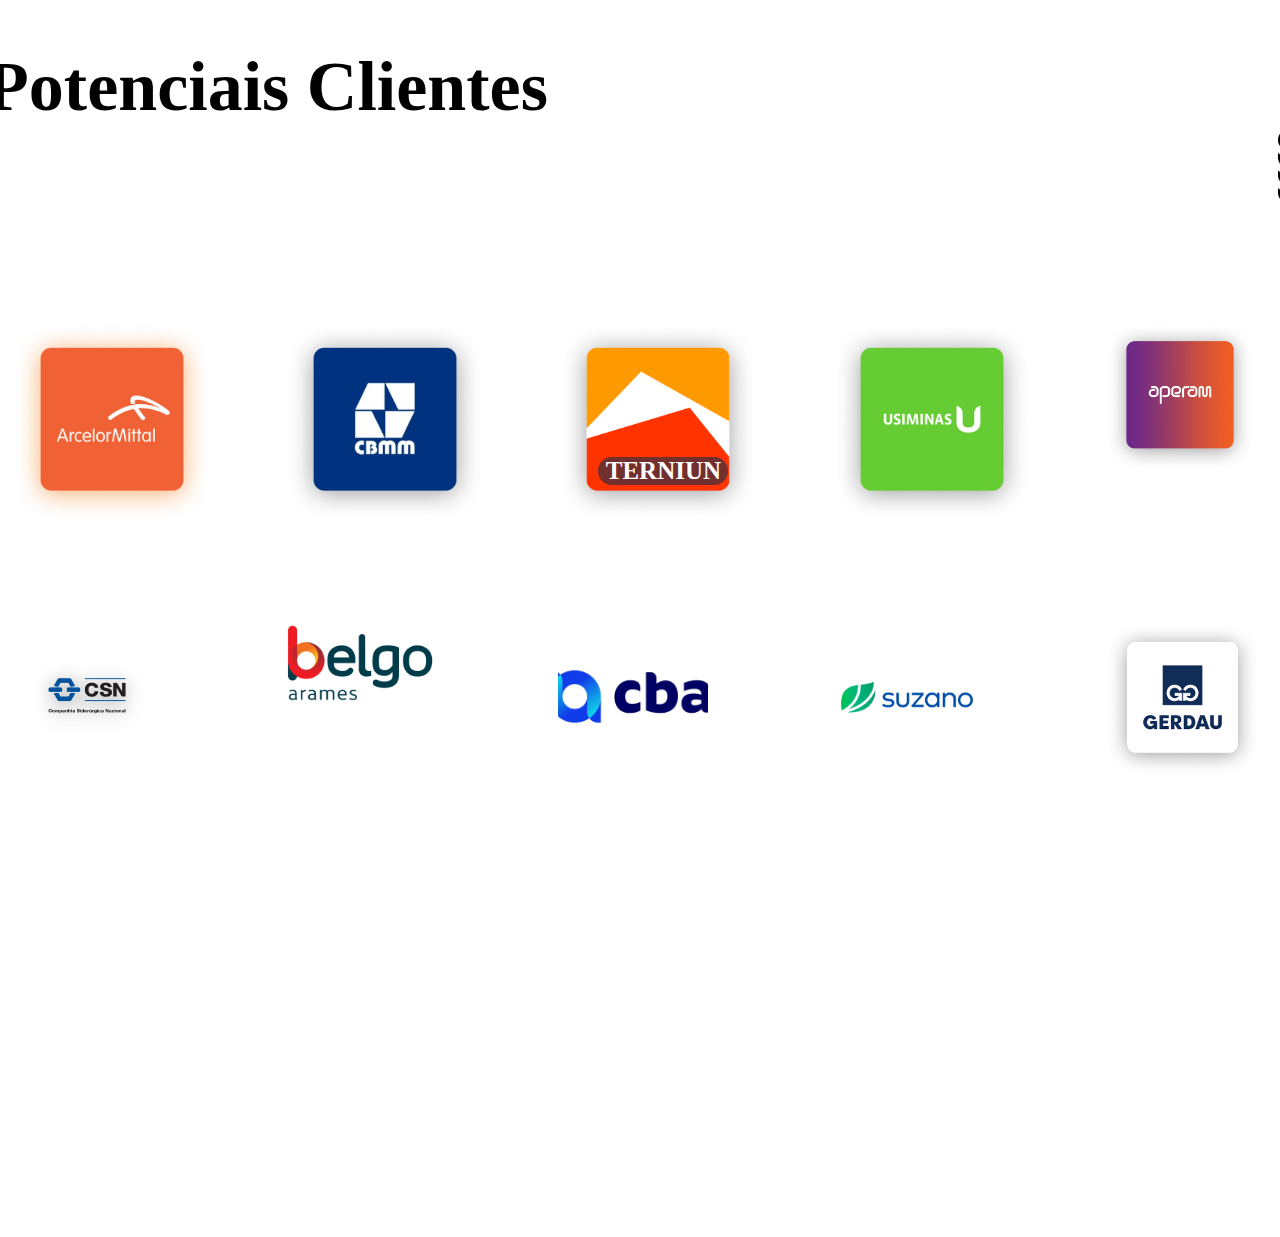
<file: index.html>
<!DOCTYPE html>
<html lang="en">

<head>
    <meta charset="UTF-8">
    <meta name="viewport" content="width=device-width, initial-scale=1.0">
    <link rel="stylesheet" href="projetos.css">
    <title>Pulse Card</title>
    <script type="module" src="dinamic3.js"></script>

</head>

<body>
    <div class="container">
        <!-- page10 -->
        <div class="time2" style="display:none">
            <label>Digite o valor por funcionario</label>
            <input type="text" class="format-input" id="valor_func">
        </div>
        <section class="page10">

            <section class="popup" id="janela">
                <div class="pop">
                    <div class="close" id="close">
                        <h4>X</h4>
                    </div>
                    <div class="time">
                        <label for="tempo">Quantos Meses?</label><br>
                        <input class="format-input" type="number" id="tmp" name="tempo" value="1" placehoder="0">
                    </div>
                   
                    <div class="titulo2">
                        <h3>Avaliação do Projeto</h3>
                    </div>
                    <div class="heads">
                        <h6 id="plane1">Assinatura <br>R$ 3000,00</h6>
                       
                        <!-- <h6 id="plane2">Realista</h6>
                        <h6 id="plane3">Otimista</h6> -->
                    </div>

                    <div class="kpis">

                        <div class="kpi" id="kpi-roi">
                            <h4 class="titulo3">ROI</h4>
                            <h3 id="ROI">0.00%</h3>
                        </div>

                        <div class="kpi" id="kpi-pay">
                            <h4 class="titulo3">PAYBACK</h4>
                            <h3 id="PAYBACK">0</h3>
                        </div>

                        <div class="kpi" id="kpi-ti">
                            <h4 class="titulo3">TIR</h4>
                            <h3 id="TIR">0</h3>
                        </div>



                    </div>
                    <div class="table">
                        <div class="titulo-table">
                            <h3>Faturamento</h3>
                        </div>
                        <div class="tabela">
                            <table>
                                <tr>
                                    <td id="lb2">Mensal</td>
                                    <td id="fatMensal">R$0.00</td>
                                </tr>
                                <tr>
                                    <td id="lb3">1° Mês</td>
                                    <td id="firstMes">R$0.00</td>
                                </tr>
                                <tr>
                                    <td>Anual</td>
                                    <td id="fatAnual">R$0.00</td>
                                </tr>
                            </table>
                        </div>
                    </div>
                </div>
            </section>
            <div class="titulo">
                <h1>Potenciais Clientes</h1>
            </div>
            <div class="button" id="btn-click"></div>
            <div class="nacionais">
                <div class="box org1" name="Arcelor" id="org1"></div>
                <div class="box org2" name="CBMM" id="org2"></div>
                <div class="box org3" name="TERNIUN" id="org3">
                    <h4>TERNIUN</h4>
                </div>
                <div class="box org4" name="USUMINAS" id="org4"></div>
                <div class="box org5" name="APERAM" id="org5"></div>
                <div class="box org6" name="CSN" id="org6"></div>
                <div class="box org7" name="BELGO" id="org7"></div>
                <div class="box org8" name="CBA" id="org8"></div>
                <div class="box org9" name="SUZANNO" id="org9"></div>
                <div class="box org10" name="GERDAU" id="org10"></div>

            </div>

        </section>
    </div>
    </section>
</body>

</html>
</file>
<file: projetos.css>
/*Geral*/

@font-face {
    font-family: font-dk;
    src: url('./CSS/fontes/Guardians.ttf') format('truetype');
}


body,
html {

    height: 100%;
    margin: 0;
    margin-top: auto;
    display: flex;
    justify-content: center;
    align-items: center;

}


.container {
     width: 100%;
    margin-top: auto;
    margin-left: auto;
    text-align: center;
}

.container section:not(.page1, .page8, .page9, .extra1, .extra2, .extra3,.page6, .extranw,).decision {
    background: #f1eeee;
    

}

.page1 .titulo-sdo {
    font-family: font-dk;
    font-size: 78px;
    padding-top: 200px;
    color: white;
}

.titulo h1 {

    flex-shrink: 0;
    font-family: Post No Bills Colombo ExtraBold;
    font-size: 70px;
    font-style: normal;
    font-weight: 800;
    line-height: normal;
}

.page1 .titulo h1 {
    position: absolute;
    background-color: rgba(0, 0, 0, 0.400);
    border-radius: 30px;
    box-shadow: -50px 20px 5px rgba(23, 51, 26, 0.259);
    flex-shrink: 0;
    color: #ffffec;
    font-family: font-dk;
    font-size: 150px;
    padding-top: 250px;
    margin-left: 90px;
    margin-top: 300px;
    padding-bottom: 200px;
    padding-left: 200px;
    padding-right: 200px;
    font-style: normal;
    font-weight: bold;
    line-height: normal;

}

/*Pagina 1*/
.page1 {
    width: 100%;
    height: 1117px;
    background: url(../res/projeto-1/fundo-industria.jpg);
    background-repeat: no-repeat;
    background-size: cover;
    flex-shrink: 0;
    margin-bottom: 120px;
}



/*Pagina 2*/

.page2 {
    width: 100%;
    height: 1117px;
    margin-bottom: 120px;
}



.page2 .titulo {
    margin-right: 800px;
    ;
}



.page2 .all {
    display: flex;
}



.texto p {
    width: 958px;
    height: 431px;
    flex-shrink: 0;
    color: #000;
    font-family: Abel;
    font-size: 28px;
    font-style: normal;
    font-weight: 400;
    line-height: normal;
}

.cit {
    display: flex;
}



.all .imagem-tema {
    width: 641px;
    height: 1037px;
    margin-top: -100px;
    margin-left: 20px;
    border-radius: 5px;
    background: url(../res/projeto-1/fundo-intro-projeto.png), rgba(211, 211, 211, 0) 50% / cover no-repeat;
    flex-shrink: 0;
}

.all .imagem-tema-sdo {
    width: 641px;
    height: 1037px;
    margin-top: -100px;
    margin-left: 20px;
    border-radius: 5px;
    background: url(../res/projeto2/predio-sdo.png), rgba(211, 211, 211, 0) 50% / cover no-repeat;
    flex-shrink: 0;
}

.cit p {
    width: 745px;
    height: 184px;
    flex-shrink: 0;
    color: #000;
    font-family: Abel;
    font-size: 24px;
    font-style: normal;
    font-weight: 400;
    line-height: normal;
}



.cit .logo {
    width: 200px;
    height: 171px;
    background: url(../res/projeto-1/icone-word.png), rgba(211, 211, 211, 0) 50% / cover no-repeat;
    flex-shrink: 0;
}



.sustentavel {
    display: flex;
    margin-left: 25px;
}



.sustentavel .sustentavel1 {
    width: 423px;
    height: 211px;
    box-shadow: -20px 20px 25px rgba(0, 0, 0, 0.253);
    background: url(../res/projeto-1/sustentabilidade.png), lightgray 50% / cover no-repeat;
    flex-shrink: 0;
}



.sustentavel .intern {
    display: flex;
    flex-direction: column;
    margin-left: 20px;
}


.intern .sustentavel2 {
    width: 100px;
    height: 100px;
    box-shadow: -20px 20px 25px rgba(0, 0, 0, 0.253);
    background: url(../res/projeto-1/industria1.png), rgba(211, 211, 211, 0) 50% / cover no-repeat;
    flex-shrink: 0;
}

.intern .sustentavel3 {
    width: 100px;
    height: 100px;
    margin-top: 25px;
    box-shadow: -20px 20px 25px rgba(0, 0, 0, 0.253);
    background: url(../res/projeto-1/industria2.png), lightgray 50% / cover no-repeat;
    flex-shrink: 0;
}



/*Pagina 3*/

.page3 {
    width: 100%;
    height: 1117px;
    overflow: hidden;
    background: #FFF;
    margin-bottom: 120px;
}



.page3 .titulo {
    margin-left: -750px;
}

.page3 .corpo {
    display: flex;
}


.page3 .texto p {
    width: 700px;
    margin-left: 15px;


}


.page3 .imagens {
    margin-left: 230px;

}



.page3 .tema {
    position: absolute;
    margin-top: -190px;
    width: 600px;
    margin-left: 50px;
    height: 1100px;
    background: url(../res/projeto-1/fundo-sobre.png), rgba(211, 211, 211, 0) 50% / cover no-repeat;
    flex-shrink: 0;
    z-index: 1;
}

.page3 .imagens .sdo {
    position: absolute;
    margin-top: -190px;
    width: 850px;
    margin-left: 50px;
    height: 1100px;
    background: url(../res/projeto2/tema-sdo.png), rgba(211, 211, 211, 0) 50% / cover no-repeat;
    flex-shrink: 0;
    z-index: 1;
}


.page3 .reportagem {
    position: absolute;
    margin-left: -50x;
    width: 500px;
    height: 454.118px;
    background: url(../res/projeto-1/artigo.png), lightgray 50% / cover no-repeat;
    flex-shrink: 0;
    z-index: 2;
}

.page3 .reportagem-sdo {
    position: absolute;
    margin-left: -50x;
    width: 500px;
    height: 454.118px;
    background: url(../res/projeto2/qr-code.png), lightgray 50% / cover no-repeat;
    flex-shrink: 0;
    z-index: 2;
}



.page3 .grafico {
    position: absolute;
    margin-left: -50px;
    margin-top: 630px;
    width: 500px;
    height: 273.715px;
    background: url(../res/projeto-1/grafico.png), lightgray 50% / cover no-repeat;
    flex-shrink: 0;
    z-index: 2;
}


.page3 .grafico-sdo {
    position: absolute;
    margin-left: -50px;
    margin-top: 630px;
    width: 500px;
    height: 273.715px;
    background: url(../res/projeto2/grafico.png), lightgray 50% / cover no-repeat;
    flex-shrink: 0;
    z-index: 2;
}






/*pagina 4*/
.page4 {
    width: 100%;
    height: 1117px;
    background-color: blanchedalmond;
    flex-shrink: 0;
    margin-bottom: 5%;
    padding-top: 25px;

}


.page4 .titulo h1 {
    margin-top: -2px;
}


.page4 .equipe {
    display: flex;
}

.page4 .equipe-sdo {
    display: flex;
    margin-left: 350px;
}


.page4 .devs {
    margin-left: 60px;
    margin-top: 15%;

}



.page4 .circle {
    position: absolute;
    width: 300px;
    height: 300px;
    margin-top: -10%;
    margin-left: 10px;
    border-radius: 300px;
    border: 10px solid black;
    background: #D9D9D9;
    flex-shrink: 0;
}



.circle .ft-mc {
    width: 300px;
    height: 300px;
    border-radius: 300px;
    background: url(../res/projeto-1/ft-michel.jpeg), lightgray 50%;
    background-repeat: no-repeat;
    background-position: 50%;
    background-size: cover;
    flex-shrink: 0;
}



.circle .ft-ot {
    width: 300px;
    height: 300px;
    border-radius: 300px;
    background: url(../res/projeto-1/foto-otavio.png), lightgray 50%;
    background-repeat: no-repeat;
    background-position: 50%;
    background-size: cover;
    flex-shrink: 0;
}



.circle .ft-ca {
    width: 300px;
    height: 300px;
    border-radius: 300px;
    background: url(../res/projeto-1/foto-cassio.png), lightgray 50%;
    background-repeat: no-repeat;
    background-position: 50%;
    background-size: cover;
    flex-shrink: 0;
}



.circle .ft-os {
    width: 300px;
    height: 300px;
    border-radius: 300px;
    background: url(../res/geral/foto-oscar.jpeg), lightgray 50%;
    background-repeat: no-repeat;
    background-position: 50%;
    background-size: cover;
    flex-shrink: 0;
}



.page4 .box {
    width: 325px;
    height: 376.294px;
    background: #D9D9D9;
}



.box .text {
    position: absolute;
    display: flex;
    flex-direction: column;
    margin-top: 170px;
    text-align: center;
    margin-left: 7px;
}



.text h4 {

    margin-top: -25px;


}



.text .nome {
    font-family: Abel;
    font-size: 36px;
    line-height: 1;

}


.text .fun {

    font-family: Post No Bills Colombo ExtraBold;
    font-size: 33px;
    line-height: 1;

}


.text .scrum {

    font-family: Abel;
    font-size: 24px;
    line-height: 1;

}


.page4 .triangle {
    width: 325px;
    height: 376.294px;
    width: 0;
    height: 0;
    border-left: 162.5px solid transparent;
    border-right: 162.5px solid transparent;
    border-top: 100px solid #D9D9D9;
}




/*pagina 5*/
.page5 {
    width: 100%;
    height: 1117px;
    overflow: hidden;
    background: #FFF;
    margin-bottom: 120px;
}


.page5 .corpo {
    display: flex;
}


.page5 .tema {
    width: 616px;
    height: 1117px;
    margin-top: -200px;
    border-radius: 15px 0px 0px 0px;
    background: url(../res/projeto-1/porblemas.png) lightgray 50% / cover no-repeat;
    flex-shrink: 0;
}

.page5 .problemas {
    display: grid;
    grid-template-columns: 1fr 1fr;
    margin-top: -50px;
    padding-bottom: 0;


}


.problemas h3 {
    width: 470px;
    margin-left: 20px;
    border-radius: 15px;
    line-height: 150px;
    font-size: 36px;
    box-shadow: 0px 4px 40px 0px rgba(0, 0, 0, 0.25);
    background: #0b083071;
    flex-shrink: 0;
    color: white;

}

.desafios-sdo h3 {
    width: 470px;
    margin-left: 20px;
    border-radius: 15px;
    line-height: 80px;
    font-size: 30px;
    box-shadow: 0px 4px 40px 0px rgba(0, 0, 0, 0.25);
    background: #0b083071;
    flex-shrink: 0;
    color: white;

}

/*page extra nw*/
.extranw{
    width: 1728px;
    height: 1117px;
    overflow: hidden;
    background: #FFF;
    margin-bottom: 120px;
}

.extranw .tema{
    width: 616px;
    height: 1200px;
    border-radius: 15px 0px 0px 0px;
    background: url(../res/projeto-1/porblemas.png), lightgray 50% / cover no-repeat;
    flex-shrink: 0;
}

.extranw .planilha{
    position:absolute;
    margin-top:-70rem;
    margin-left:50px;
    width: 492px;
    height: 832px;
    box-shadow: 0px 4px 80px 0px rgba(0, 0, 0, 0.25);
    background: url(../res/projeto-1/planilha.png), rgba(211, 211, 211, 0);
    background-repeat: no-repeat;
    background-size:cover;
    background-position: center;
}


.extranw .whats{
    position:absolute;
    margin-top:-70rem;
    margin-left:50rem;
    width: 400px;
    height: 600px;
    box-shadow: 0px 4px 80px 0px rgba(0, 0, 0, 0.25);
    background: url(../res/projeto-1/whats.png), rgba(211, 211, 211, 0) 50%;
    background-position: center;
     background-repeat: no-repeat;
     background-size: 150%;
    flex-shrink: 0;
}


.extranw .meme{
    width: 400px;
    height: 400px;
    position:absolute;
    margin-top:-70rem;
    margin-left: 80rem;
    background: url(../res/projeto-1/meme.png), rgba(211, 211, 211, 0) 50%;
    background-position: center;
    background-repeat: no-repeat;
    background-size:cover ;
    flex-shrink: 0;
}



/*pagina 6*/
.page6 {
    width: 100%;
    height: 1117px;
    overflow: hidden;
    background: #FFF;
    margin-bottom: 120px;
    background: url(../res/projeto-1/industria-freepik.png), lightgray 50% / cover no-repeat;
    
}

.page6 .titulo{
    color:white;
    margin-left:-50rem;
}

.page6 .corpo {
    display: flex;
}


.page6 .tema {
    display:none;
    width: 616px;
    height: 1117px;
    margin-top: -200px;
    border-radius: 15px 0px 0px 0px;
    background: url(../res/projeto-1/porblemas.png), lightgray 50%;
    background-repeat: no-repeat;
    background-size: cover;
    flex-shrink: 0;
}

.page6 .flux {
    position: absolute;
    margin-left: 40px;
    border-radius: 10px;
    width: 1800px;
    height: 685px;
    background: url(../res/projeto2/fluxograma.png), lightgray 50%;
    background-repeat: no-repeat;
    background-size: cover;
    opacity: 0.9;
    flex-shrink: 0;
}

.page6 .problemas {
    display: grid;
    grid-template-columns: 1fr 1fr;
    margin-top: -50px;

}

.page6 .melhoria{
    margin-top:50px;
}

.melhoria h3 {
    width: 470px;
    height: 120px;
    font-size: 35px;
    margin-left: 20px;
    border-radius: 15px;
    border: 5px solid #000;
    box-shadow: 0px 4px 40px 0px rgba(0, 0, 0, 0.25);
    background: #000;
    flex-shrink: 0;
    color: white;

}




/*page extra1*/

.extra1 {
    width: 100%;
    height: 1117px;
   background: url(../res/projeto2/fundo-melhoria.png), lightgray 50% / cover no-repeat;
    flex-shrink: 0;
    display:flex;
    margin-bottom: 120px;
}

.extra1 .mlh{
  width: 50%;
  height: 1117px;
  margin-left: 10px;
  background: rgba(0, 0, 0, 0.521);

  flex-shrink: 0;

}

.mlh .box{
    display:grid;
    grid-template-columns: 1fr 1fr;
}

.mlh .box h3{
width: 350px;
padding-top:50px;
padding-bottom: 50px;
border-radius:10px;
height:130 px;
margin-left: 150px;
flex-shrink: 0;
color: #FFF;
background-color: #000;
font-family: Abel;
font-size: 30px;
font-style: normal;
font-weight: 400;
line-height: normal;
text-align: center;
}

.extra1 .gastos{
    width:50%;
    margin-left: 10px;
    height: 1117px;
}
 .gastos .box2{
    display:grid;
    grid-template-columns: 1fr 1fr;
 }

 .box2 .tec{
    text-align: center;
    width: 300px;
    height: 200px;
    margin-left:100px;
    margin-top:50px;
    border-radius: 15px;
    background: #FFF;
    flex-shrink: 0;
 }

 .tec h4{
    width: 161px;
    height: 75px;
    flex-shrink: 0;
    color: #000;
    font-family: Segoe UI Variable;
    font-size: 32px;
    margin-left: 50px;
    font-style: normal;
    font-weight: 700;
    line-height: normal;
 }

 .tec p{
    width: 117px;
    height: 53px;
    flex-shrink: 0;
    color: #000;
    font-family: Segoe UI Symbol;
    font-size: 32px;
    margin-top:-10px;
    margin-left:70px;
    font-style: normal;
    font-weight: 400;
    line-height: normal;
 }

 .box2 .qr-image{
    width: 200px;
    height: 200px;
    margin-left:150px;
    margin-top:100px;
    border-radius: 15px;
    background: url(../res/projeto2/qrcode-default.png), 50% / cover no-repeat;
    flex-shrink: 0;
 }


 .box2 .qr-image h2{
    color:red;
    font-size:200px;
    margin-top: -5px
 }

 .box2 .nfc-image{
    width: 200px;
    height: 200px;
    margin-top:100px;
    margin-left:150px;
    border-radius: 15px;
    background: url(..res/projeto2/nfc-card.png), rgb(255, 255, 255) 50%;
    background-repeat: no-repeat;
    background-size: cover;
    flex-shrink: 0;
 }


 /*Pagina extra 2*/
.extra2{
   width: 100%px;
   height: 1117px;
   background: url(../res/projeto2/fundo-result.png), lightgray 50%;
   background-repeat: no-repeat;
   background-size: cover;
   flex-shrink: 0; 
   margin-bottom: 120px;
}

.extra2 .titulo{
    color:white;
    margin-left: -100rem;
}

.extra2 .box{
    display:grid;
    grid-template-columns: 1fr 1fr;
margin-left:15%;
}

.extra2 .box h3{
    width: 403px;
    flex-shrink: 0;
    color: #FFF;
    font-family: Abel;
    font-size: 36px;
    font-style: normal;
    font-weight: 400;
    line-height: 100px;
    text-align: center;
    width: 600px;
    height: 150px;
    border-radius: 15px;
    border: 5px solid #000;
    box-shadow: 0px 4px 40px 0px rgba(0, 0, 0, 0.25);
    background: #000;
}


/*extra 3*/
.extra3{
    width: 100%px;
    height: 1117px;
    background: url(../res/projeto2/ferias.png), lightgray 50%;
    background-repeat: no-repeat;
    background-size: cover;
    flex-shrink: 0; 
    margin-bottom: 120px;
 }
 
 .extra3 .box{
    display:grid;
    grid-template-columns: 1fr 1fr;
    margin-left: 15%;
 }


 .extra3 .box h3{

    width: 403px;
    flex-shrink: 0;
    color: #FFF;
    font-family: Abel;
    font-size: 36px;
    font-style: normal;
    font-weight: 400;
    line-height: 100px;
    text-align: center;
    width: 600px;
    height: 150px;
    border-radius: 15px;
    border: 5px solid #000;
    box-shadow: 0px 4px 40px 0px rgba(0, 0, 0, 0.25);
    background: #000;
 }


/*Pagina 7*/
.page7 {
    width: 100%;
    height: 1117px;
    overflow: hidden;
    margin-bottom: 120px;

}


.page7 .corpo {
    display: flex;
}

.page7 .titulo {
    margin-top: -20px;
}


.page7 .tema {
    width: 616px;
    height: 1200px;
    margin-top: -200px;
    margin-left: 10px;
    border-radius: 15px 0px 0px 0px;
    background: url(../res/projeto-1/beneficos.jpeg), lightgray 50%;
    background-repeat: no-repeat;
    background-size: cover;
    flex-shrink: 0;
}


.page7 .problemas {
    display: grid;
    grid-template-columns: 1fr 1fr;
    margin-top: -30px;

}


.beneficio h3 {
    width: 470px;
    height: 170px;
    margin-top: -20px;
    margin-left: 20px;
    border-radius: 15px;
    border: 5px solid #000;
    box-shadow: 0px 4px 40px 0px rgba(0, 0, 0, 0.25);
    background: #000;
    flex-shrink: 0;
    color: white;

}


/*page8*/
.page8 {
    width: 100%;
    height: 1203px;
    background: url(../res/projeto2/fundo-investimento.png)rgb(250, 233, 233) 50%;
    background-size: cover;
    background-repeat: no-repeat;
    flex-shrink: 0;
    margin-bottom: 120px;
}


.page8 .titulo {
  color:white;

}



.page8 .invest{
    display:grid;
    grid-template-columns:1fr  1fr;
    margin-left:10rem;
}

.invest .custo{
    width: 412px;
    height: 150px;
    margin-top:50px;
    margin-left:20px;
    border-radius: 15px;
    background: #FFF;
    flex-shrink: 0;
}

.invest .never{
background-color: #00000000;
}


.invest .custo h3{
    width: 430px;
    height: 56px;
    flex-shrink: 0;
    color: #000;
    font-family: Segoe UI Variable;
    font-size: 36px;
    font-style: normal;
    font-weight: 700;
    line-height: normal;
    text-align: center;
}


.invest .custo p{
  
    flex-shrink: 0;
    margin-top:-50px;
    color: #000;
    font-family: Abel;
    font-size: 30px;
    font-style: normal;
    font-weight: 400;
    line-height: normal;
    text-align: center;
}


/*page 9*/
.page9 {
    width: 100%;
    height: 1112px;
    background: url(../res/projeto-1/fund-pagina8.png), lightgray 0 / cover no-repeat;
    flex-shrink: 0;
    margin-bottom: 120px;
}

.page9 .titulo {
    width: 656px;
    height: 75px;
    flex-shrink: 0;
    color: #FFF;
    font-family: Post No Bills Colombo ExtraBold;
    font-size: 72px;
    font-style: normal;
    font-weight: 800;
    line-height: normal;
}


.page9 .planos {
    display: flex;
    margin-left: 250px;
    ;
    margin-top: 250px;
}


.planos .pln {
    width: 310px;
    height: 531px;
    border-radius: 15px;
    background: #1E1E1E;
    flex-shrink: 0;
    color: #fff;
    margin-left: 100px;
}

.planos .plano-A {
    width: 310px;
    height: 531px;
    border-radius: 15px;
    box-shadow: 0px 4px 40px 0px #FB9804;
    background: #1E1E1E;
    flex-shrink: 0;
    color: #fff;
}


.planos .imagem {
    width: 231px;
    height: 233px;
    margin-left: 40px;
    border-radius: 15px;

    background: url(../res/projeto-1/camaleao-plano.png), no-repeat;
    background-size: cover;
    flex-shrink: 0;
}


.pln .esp {
    width: 182px;
    height: 38px;
    margin-left: 65px;
    border-radius: 15px;
    background: #FB9804;
    flex-shrink: 0;
    color: black;
    padding-top: 20px;
}

.pln .description {
    margin-top: 100px;
}


/* pagina 10 */
.page10,
.page11 {
    width: 100%;
    height: 1117px;
    overflow: hidden;
    margin-bottom: 120px;
}


.page10 .titulo {
    width: 730px;
    height: 75px;
    flex-shrink: 0;
    color: #000;
    font-family: Post No Bills Colombo ExtraBold;
    font-size: 72px;
    font-style: normal;
    font-weight: 800;
    line-height: normal;
}

.page10 .nacionais {
    display: grid;
    /* 2 rows 5 coluns */
    grid-template-columns: 1fr 1fr 1fr 1fr 1fr;
    margin-left: 110px;

}


.nacionais .box {
    width: 200px;
    height: 200px;
    border-radius: 15px;
    background-color: #FFF;
    background-image: center;
    background-size: 102%;
    flex-shrink: 0;
    margin-top: 100px;
    cursor: pointer;
}
.nacionais .box:hover {
    width: 200px;
    height: 200px;
    border-radius: 15px;
   background-size: 103%;
   background-image: center;
   background-color: #FFF;
    flex-shrink: 0;
    margin-top: 100px;
    cursor: pointer;
}


.page10 .button {
    width: 100px;
    height: 100px;
    margin-left: 86rem;
    background: url(res/empresas/money.png), rgba(188, 15, 15, 0) 50% / cover no-repeat;
    flex-shrink: 0;
    cursor: pointer;
}


/*controle de visualização de poppup*/
.page10 .popup {
    display: none;
    margin-top: -50px;
}



.pop .time {
    /* margin-top: px;; */
}

.time2{
    margin-top:25px;
}
 
.time2 .format-input{
    font-size: 25px;
    font-weight: 800;
    background-color: rgba(255, 255, 255, 0.377);
    outline: none;
    border: 2px solid rgba(60, 255, 0, 0.479);
    border-radius: 5px;
    padding: 5px;
    width: 50px;
    font-size: 16px;
    color:#000
    
    
}

.time2 label{
    font-size: 16px;
    font-weight: 800;
}

.pop .time label {
    color: white;
    font-size: 22px;
}

.time #tmp {
    border: 2px solid rgba(60, 255, 0, 0.479);
    border-radius: 5px;
    padding: 5px;
    width: 50px;
    font-size: 16px;
    color:white;
    font-weight: 800;
    background-color: rgba(255, 255, 255, 0.377);
    outline: none;

}

.page10 .pop .close {
    margin-left: 530px;
}

.page10 .pop .close h4 {
    color: red;
    width: 20px;
    padding-left: 5px;
    padding-right: 5px;
    text-align: center;
    background-color: #ffffec60;
    cursor: pointer;
    border-radius: 5px;

}

.page10 .pop {
    position: absolute;
    width: 576px;
    height: 919px;
    border-radius: 10px;
    background: #000000e7;
    margin-left: 30rem;
    margin-top: 100px;
    display: flex;
    flex-direction: column;

}

.page10 .pop .titulo2 {
    width: 359px;
    height: 43px;
    border-radius: 10px;
    box-shadow: 0px 4px 50px 0px rgba(0, 0, 0, 0.30);
    background: rgba(30, 30, 30, 0.897);
    margin-left: 100px;
    margin-top: 25px;
    padding-bottom: 25px;

}

.page10 .pop .titulo2 h3 {
    width: 325px;
    height: 39px;
    font-family: Abel;
    font-size: 36px;
    font-style: normal;
    font-weight: 400;
    line-height: normal;
    text-align: center;
    color: #FFF;
    margin-top: 20px;


}

.pop .heads {
    display: flex;
    justify-content: center;
}

.pop .heads h6 {
    width: 132px;
    height: 50px;
    border-radius: 10px;
    background: #FB9804;
    font-size: 20px;
    margin-left: 10px;
    padding-top: 20px;
    cursor: pointer;
}

.pop .kpis {
    display: grid;
    grid-template-columns: 1fr 1fr;
    margin-top: px;
    margin-left: 140px;
}

.kpis .kpi {
    width: 179px;
    height: 172px;
    border-radius: 15px;
    background: rgba(223, 213, 123, 0.774);
    margin-bottom: 50px;
}

.kpi h3 {
    font-size: 33px;
}

.kpi .titulo3 {
    font-size: 30px;
}

.kpis #kpi-roi {
    margin-left: -70px;
}

.kpis #kpi-pay {
    margin-left: -70px;
}

.kpis #kpi-ti {
    display:none;
    margin-left: 175px;
    margin-top: -35px
}

.kpis #kpi-tir H3 {
    margin-left: 180px;

}


.pop .table .titulo-table {
    width: 467px;
    height: 49px;
    border-radius: 15px 15px 0px 0px;
    background: #01102F;

}


.pop .table .titulo-table h3 {
    width: 272px;
    height: 39px;
    color: #FFF;
    font-family: Abel;
    font-size: 42px;
    font-style: normal;
    font-weight: 400;
    line-height: normal;
    margin-left: 90px;

}

/*tabela da popup*/
.pop .table {
    margin-left: 50px;
    margin-top: -50px;
}

.pop .table .tabela {
    width: 467px;
    height: 130px;
    background: #383636;
}

#fatMensal,
#fatAnual, #firstMes {
    border-left: 1px solid white;
}

#lb2,
#fatMensal {
    border-bottom: 1px solid white;
}


#lb3,
#firstMes {
    border-bottom: 1px solid white;
}

.table table td {
    width: 302px;
    margin-left: 3px;
    font-size: 28px;
    color: white;
}


/*pagina 10 fotos das empresas*/

/* arcelor */
.nacionais .org1 {
    width: 200px;
    height: 200px;
    border-radius: 15px;
    background: url(res/empresas/arcelor.png);
    background-repeat: no-repeat;
    background-size: cover;
    flex-shrink: 0;
}

/* cbmm */
.nacionais .org2 {
    width: 200px;
    height: 200px;
    border-radius: 15px;
    background: url(res/empresas/cbmm.png);
    background-repeat: no-repeat;
    background-size: cover;
    flex-shrink: 0;
}

.org3 h4 {
    margin-top: 135px;
    background-color: #1f2d49a2;
    width: 130px;
    line-height: normal;
    border-radius: 20px;
    font-size: 25px;
    margin-left: 40px;
    color: white;
}

/* ternium */
.nacionais .org3 {
    width: 200px;
    height: 200px;
    border-radius: 15px;
    background: url(res/empresas/ternium.png);
    background-repeat: no-repeat;
    background-size: cover;
    flex-shrink: 0;
}

/* usiminas */
.nacionais .org4 {
    width: 200px;
    height: 200px;
    border-radius: 15px;
    background: url(res/empresas/usiminas.png);
    background-repeat: no-repeat;
    background-size: cover;
    flex-shrink: 0;
}

/* aperam */
.nacionais .org5 {
    width: 150px;
    height: 150px;
    border-radius: 15px;
    background: url(res/empresas/apream.png);
    background-repeat: no-repeat;
    background-size: cover;
    flex-shrink: 0;
}

/* csn */
.nacionais .org6 {
    width: 150px;
    height: 150px;
    border-radius: 15px;
    background: url(res/empresas/csn.png) rgb(255, 255, 255) 50%;
    background-repeat: no-repeat;
    background-size: cover;
    flex-shrink: 0;
}

/* belgo */
.nacionais .org7 {
    width: 150px;
    height: 150px;
    border-radius: 15px;
    background: hsl(0, 0%, 100%);
    background: url(res/empresas/belgo.png), rgb(255, 255, 255) 50%;
    background-repeat: no-repeat;
    background-size: 100%;
    flex-shrink: 0;
}

/* cba */
.nacionais .org8 {
    width: 150px;
    height: 150px;
    background: url(res/empresas/cba.png), #fff 50%;
    background-repeat: no-repeat;
    background-size: 180px;
    background-position: center;
    flex-shrink: 0;
}

/* suzano */
.nacionais .org9 {
    width: 150px;
    height: 150px;
    border-radius: 15px;
    background: url(res/empresas/suzano.png)rgb(255, 255, 255) 100%;
    background-repeat: no-repeat;
    background-size: 100%;
    flex-shrink: 0;
}

/* gerdau */
.nacionais .org10 {
    width: 155px;
    height: 155px;
    border-radius: 15px;
    background: url(res/empresas/gerdau.png);
    background-repeat: no-repeat;
    background-size: cover;
    flex-shrink: 0;
}





/*pagina 11*/

.page11 .internacionais {
    display: grid;
    /* 2 rows 5 coluns */
    grid-template-columns: 1fr 1fr 1fr 1fr 1fr;
    margin-left: 110px;
    width: 1500px;
    height: 800px;
    box-shadow: 20px 10px 20px rgba(107, 98, 98, 0.589);
    background: url(../res/empresas/painel-interncional.png), lightgray 50%;
    background-repeat: no-repeat;
    background-size: cover;
    border-radius: 10px;
    margin-top: 15px;
    flex-shrink: 0;

}


.internacionais .box {
    width: 200px;
    height: 200px;
    border-radius: 15px;
    background: url(), lightgray 50% / cover no-repeat;
    flex-shrink: 0;
    margin-top: 150px;
}


.page11 .titulo {
    width: 775px;
    height: 75px;
    flex-shrink: 0;
    color: #000;
    font-family: Post No Bills Colombo ExtraBold;
    font-size: 72px;
    font-style: normal;
    font-weight: 800;
    line-height: normal;
}


.page12,
.page13 {
    display: none;
}

.page8 h6{
color:red;
margin-top:-25px;
font-size:12px;

}



/*
git add *
git commit -m'atualização2'
git push origin main

*/
</file>
